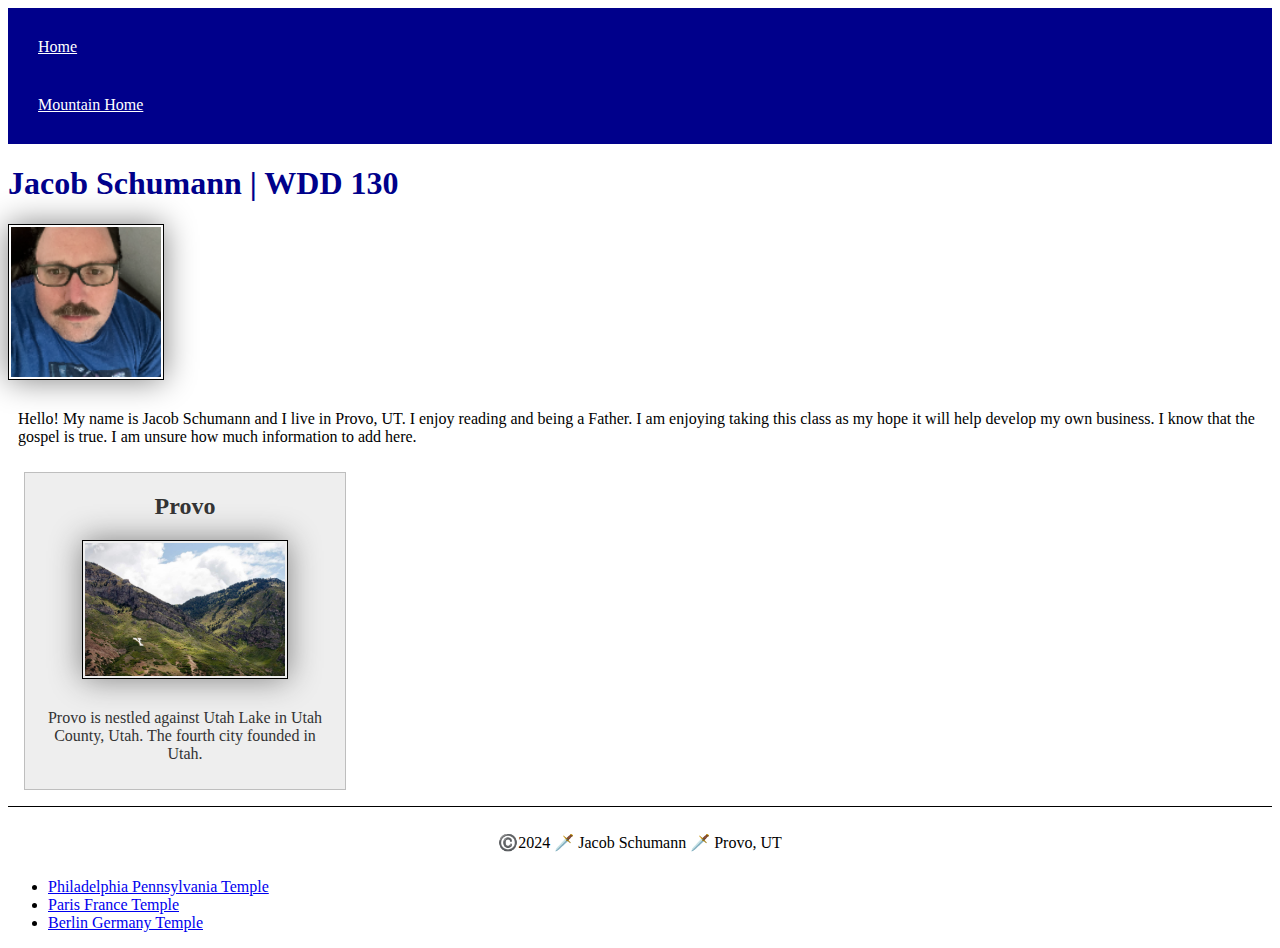
<file: index.html>
<!DOCTYPE html>
<html lang="en-US">
  <head>
    <meta charset="utf-8">
    <meta name="viewport" content="width=device-width,initial-scale=1.0">
    <title>Jacob Schumann | WDD 130</title>
    <meta name="description" content="Jacob Schumann's BYU-Idaho WDD 130 course home page">
    <meta name="author" content="Jacob Schumann">
    <link rel="stylesheet" href="styles/styles.css">
  </head>

  <body>
    <header>
        <nav>
          <a href="#">Home</a>
          <a href="wwr/">Mountain Home</a>
        </nav>
      </header>
      <main>
        <h1>Jacob Schumann | WDD 130</h1>
        <img src="images/profileimage.jpg" alt="Hello, my name is Jacob Schumann" width="200">
        <p>Hello! My name is Jacob Schumann and I live in Provo, UT. I enjoy reading and being a Father. I am enjoying taking this class as my hope it will help develop my own business. I know that the gospel is true. I am unsure how much information to add here. </p>
      </main>
        <aside>
          <h2>Provo</h2>
          <img src="images/ymountain.jpg" alt="Provo's Y mountain" width="100">
          <p> Provo is nestled against Utah Lake in Utah County, Utah. The fourth city founded in Utah. </p>
        </aside>
        <footer>
          <p> ©️2024 🗡️ Jacob Schumann 🗡️ Provo, UT</p>
        </footer>
</body>
</html>


<ul>
  <li><a href="https://www.churchofjesuschrist.org/temples/details/philadelphia-pennsylvania-temple" target="_blank">Philadelphia Pennsylvania Temple</a></li>
  <li><a href="https://www.churchofjesuschrist.org/temples/details/paris-france-temple" target="_blank">Paris France Temple</a></li>
  <li><a href="https://www.churchofjesuschrist.org/temples/details/lima-peru-los-olivos-temple" target="_blank">Berlin Germany Temple</a></li>
</ul>
</file>
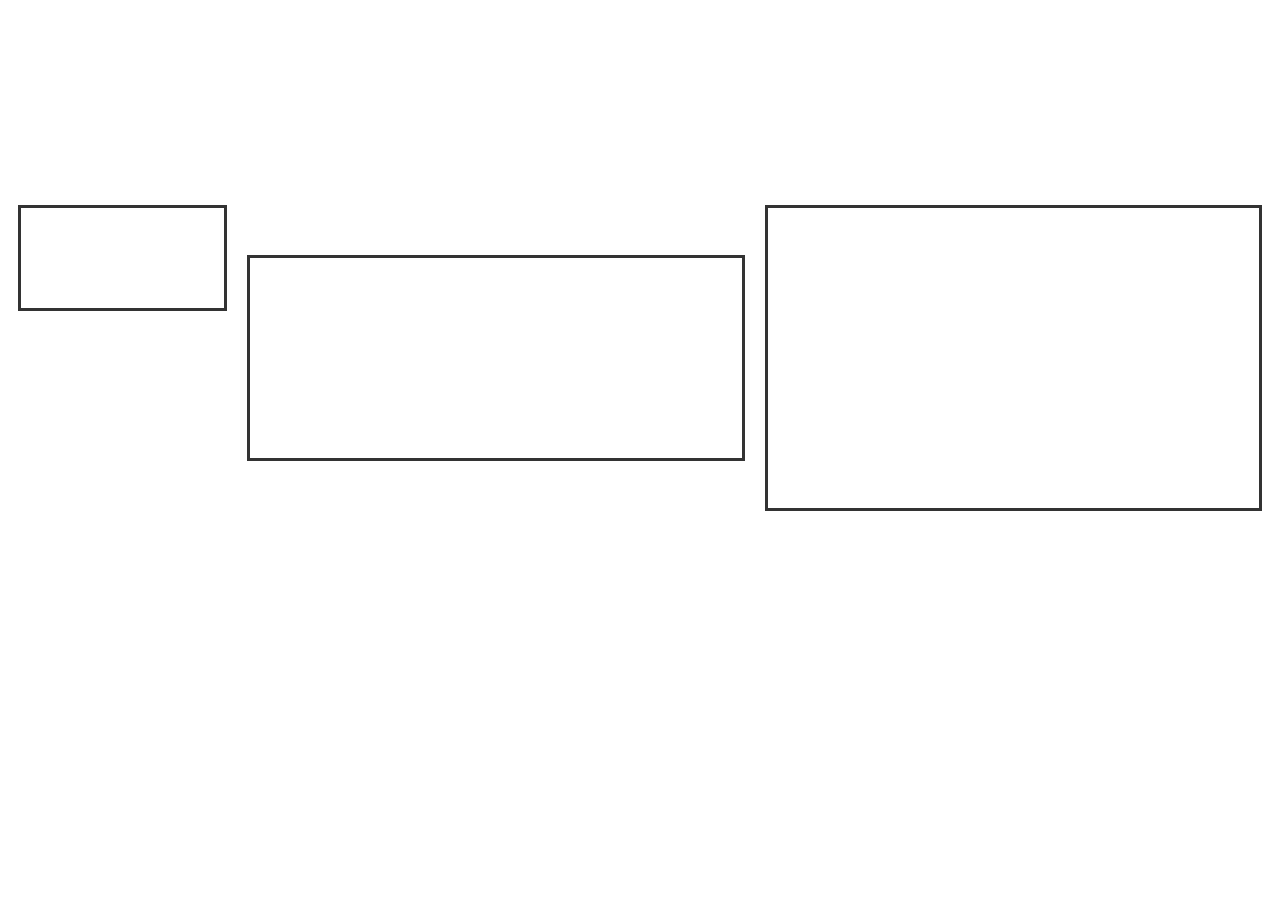
<file: wdd130/week04/index.html>
<!DOCTYPE html>
<html lang="en">
    <head>
    <!-- <link rel="stylesheet" href="background_styles.css"> -->
    <link rel="stylesheet" href="styles.css">
    <title>"Flexbox practice"</title>
    </head>
    <body>
        <div class="flexbox-container" >
            <div class="flexbox-item flexbox-item-1" ></div>
            <div class="flexbox-item flexbox-item-2" ></div>
            <div class="flexbox-item flexbox-item-3" ></div>
            <div class="axis main-axis" ></div>
            <div class="axis cross-axis" ></div>
        </div>
    </body>
</html>
</file>
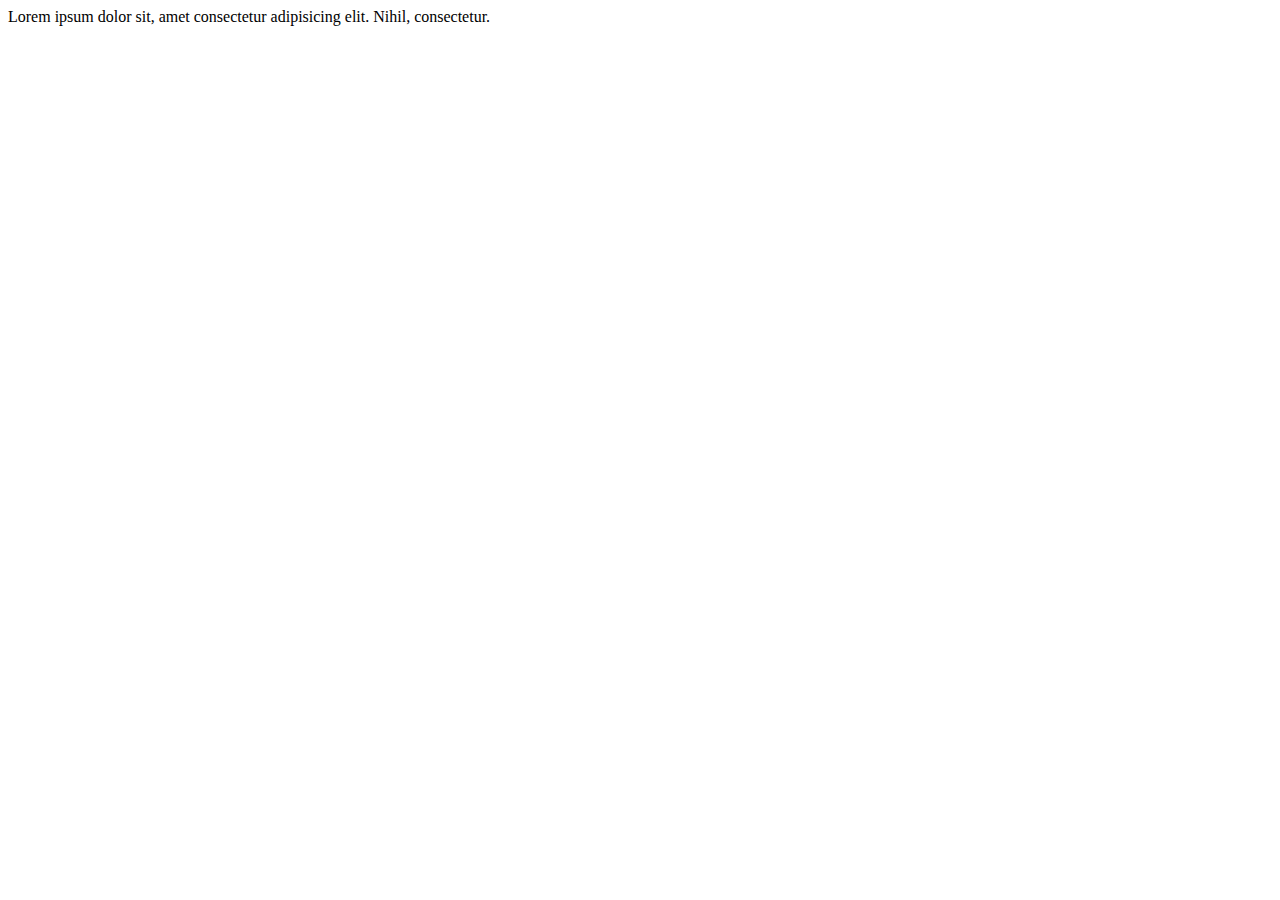
<file: week02/blank.html>
<!DOCTYPE html>
<html lang="en">
<head>
    <meta charset="UTF-8">
    <meta name="viewport" content="width=device-width, initial-scale=1.0">
    <title>Document</title>
</head>
<body>
    
</body>
</html>
Lorem ipsum dolor sit, amet consectetur adipisicing elit. Nihil, consectetur.
</file>
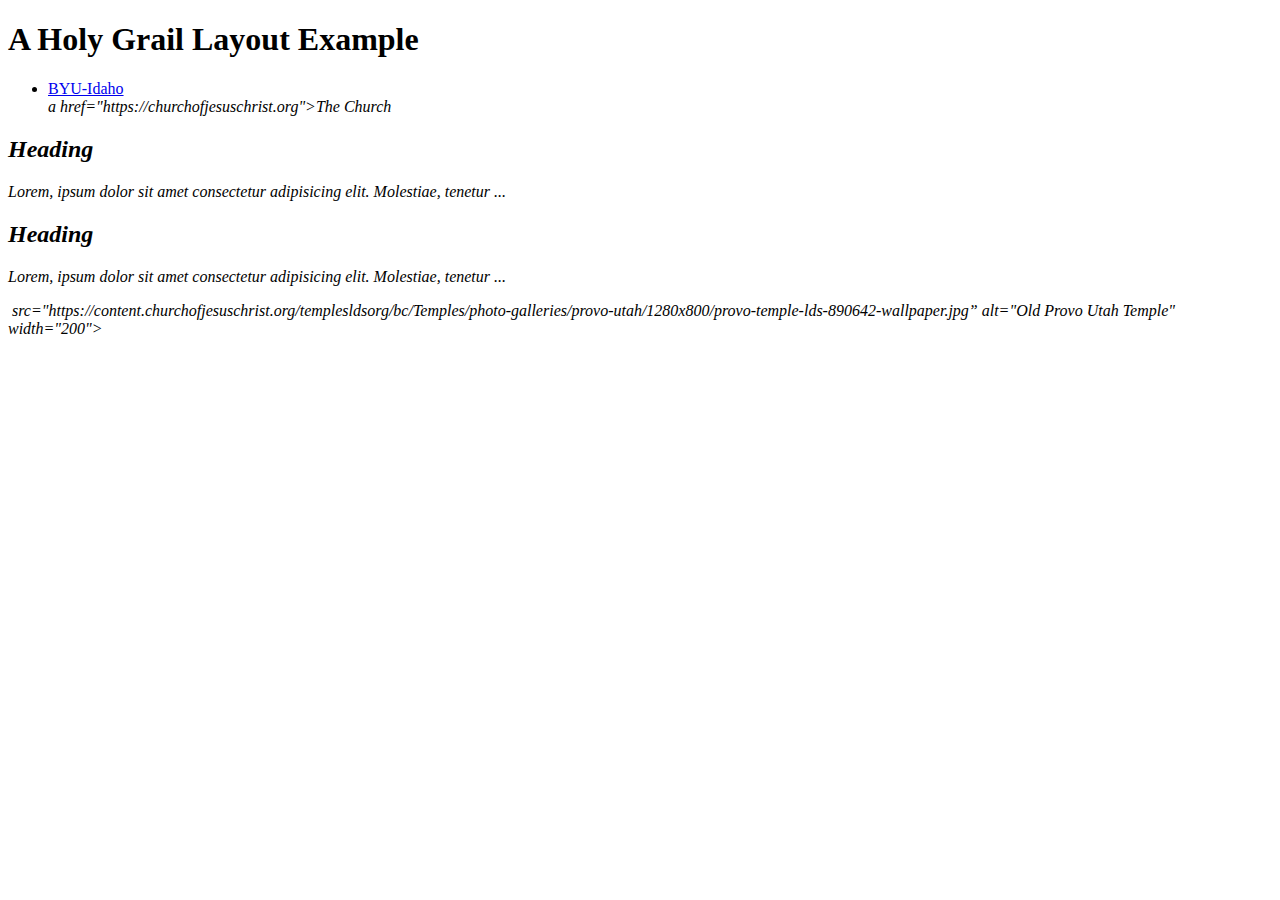
<file: week02/holygrail.html>
<!DOCTYPE html>
<html lang="en-US">
  <head>
    <meta charset="utf-8">
    <meta name="viewport" content="width=device-width,initial-scale=1.0">
    <title> Jacob Schumann | Holy Grail Layout </title>
    <meta name="description" content="A common layout on the web called the 'holy grail'">
    <meta name="author" content="Jacob Schumann">
  </head>
  <body>
    <header>
        <h1>A Holy Grail Layout Example</h1>
    </header> 
    <nav>
      <ul>
        <li><a href="https://byui.edu">BYU-Idaho</a></li>
        <i>a href="https://churchofjesuschrist.org">The Church</a></li>
      </ul>
    </nav>
    <main>
      <section>
        <h2>Heading</h2>
        <p>Lorem, ipsum dolor sit amet consectetur adipisicing elit. Molestiae, tenetur ...</p>
      </section>
          <h2>Heading</h2>
          <p>Lorem, ipsum dolor sit amet consectetur adipisicing elit. Molestiae, tenetur ...</p>
      </section>
    </main>
    <aside>
      <img> src="https://content.churchofjesuschrist.org/templesldsorg/bc/Temples/photo-galleries/provo-utah/1280x800/provo-temple-lds-890642-wallpaper.jpg” alt="Old Provo Utah Temple" width="200">
    
    </aside> 
    <footer>
    
    </footer>
    </body>
</file>
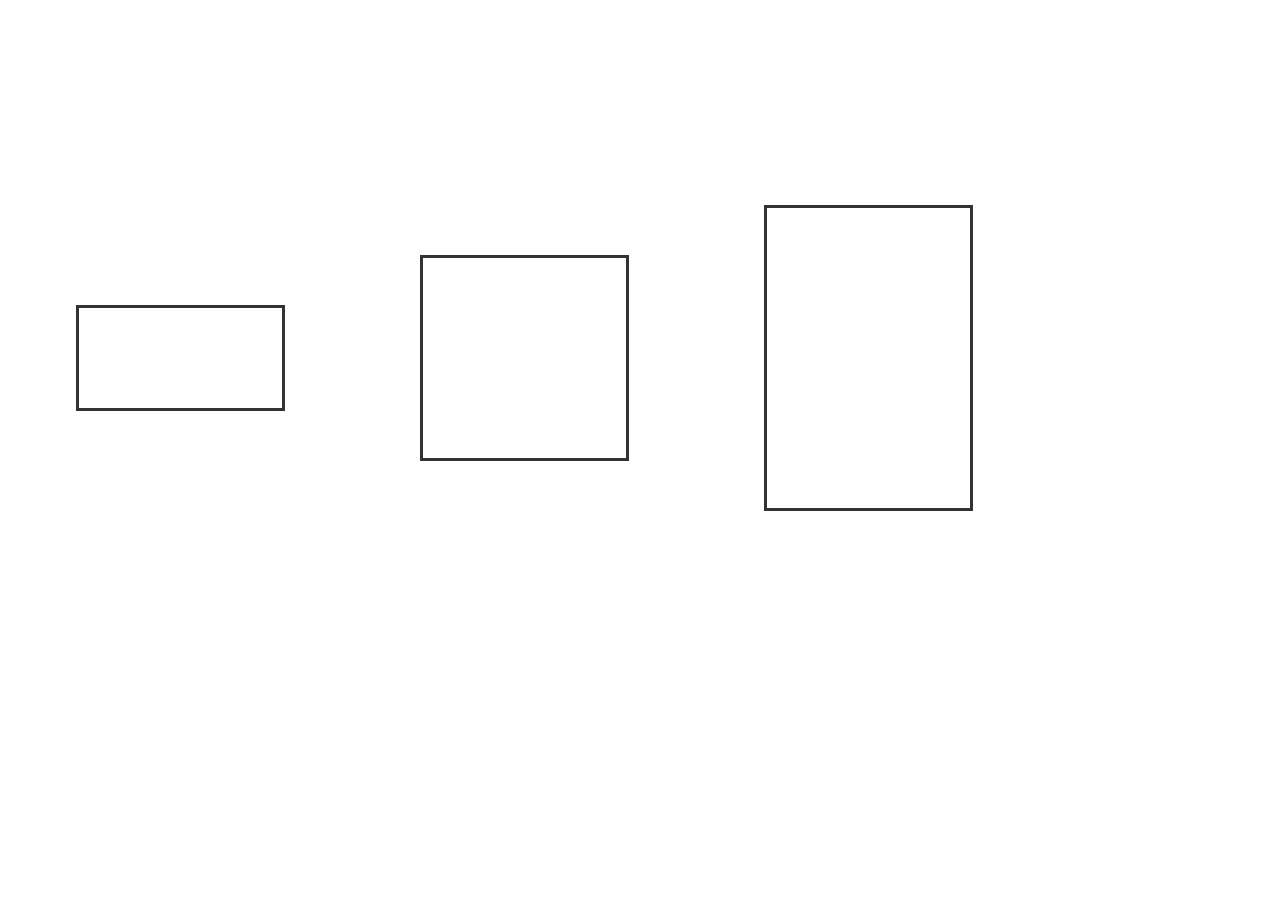
<file: week04/flexbox-practice.html>
<!DOCTYPE html>
<html lang="en">
    <head>
    <!-- <link rel="stylesheet" href="background_styles.css"> -->
    <link rel="stylesheet" href="styles.css">
    <title>"Flexbox practice"</title>
    </head>
    <body>
        <div class="flexbox-practice" >
            <div class="flexbox-item flexbox-item-1" ></div>
            <div class="flexbox-item flexbox-item-2" ></div>
            <div class="flexbox-item flexbox-item-3" ></div>
            <div class="axis main-axis" ></div>
            <div class="axis cross-axis" ></div>
        </div>
    </body>
</html>
</file>
<file: styles/styles.css>
nav {
    background-color: darkblue;
    padding: 10px;
}

nav a {
    color: white;
    display: block;
    padding: 20px;
}

h1 {
    color: darkblue;
}

img {
    width: 150px;
    height: auto;
    border: 1px solid black;
    padding: 2px;
    box-shadow: 0 0 30px gray;
}
p {
    padding: 10px;
}
aside {
    width: 20em; 
    margin: 1rem;
    border: 1px solid rgba(0, 0, 0, 0.2); /* why use rgba instead of hex here? */
    padding: 0;
    background-color: #eee;
    color: #333;
    text-align: center;
}

aside img {
    width: 200px;
    height: auto;
}

footer {
    margin-top: 1rem; 
    border-top: 1px solid #000;
    text-align: center;
}
</file>
<file: wdd130/week04/styles.css>
.flexbox-container {
    height: 700px;
    display: flex;
    flex-wrap: wrap;
    justify-content: space-around;
    align-items: center;
    align-content: center;
}


.flexbox-item {
	width: 203px; margin: 10px;
	border: 3px solid #333;
	background-color: ■#dfdfdf;

}
.flexbox-item-1 {
	min-height: 100px;
    flex-grow: 0;
    align-self: flex-start;
    order: 1;
}
.flexbox-item-2 {	
    min-height: 200px;
    flex-grow: .5;
    flex-basis: 0;
    align-self: center;
    order: 2;
}

.flexbox-item-3 {	
    min-height: 300px;
    flex-grow: .5;
    flex-basis: 0;
    align-self: flex-end;
    order: 3;
}
</file>
<file: week04/styles.css>
.flexbox-practice {
    height: 700px;
    display: flex;
    flex-wrap: wrap;
    justify-content: space-around;
    align-items: center;
    align-content: center;
}


.flexbox-item {
	width: 203px; margin: 10px;
	border: 3px solid #333;
	background-color: ■#dfdfdf;

}
.flexbox-item-1 {
	min-height: 100px;
}
.flexbox-item-2 {	
    min-height: 200px;
}

.flexbox-item-3 {	
    min-height: 300px;
}
</file>
